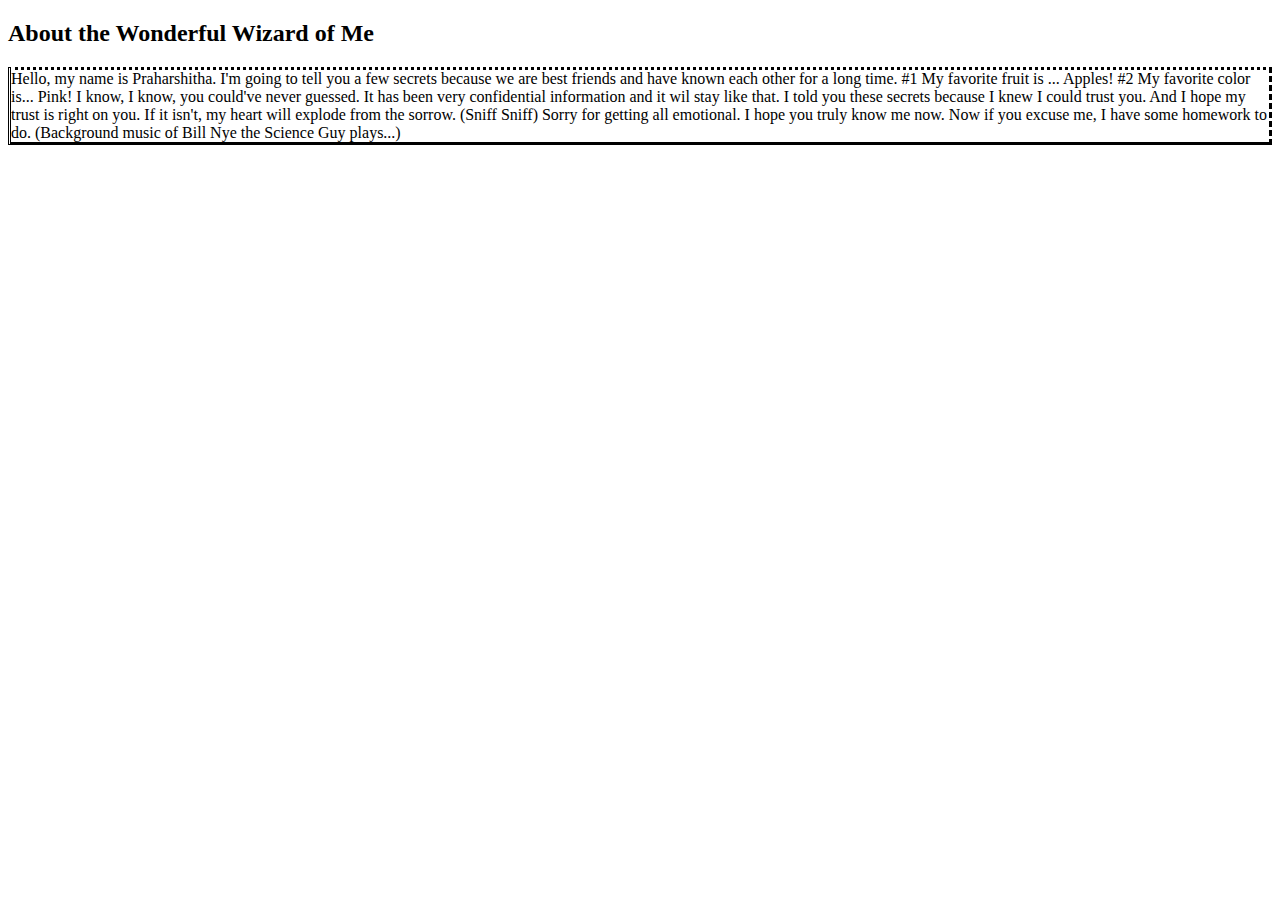
<file: AboutMe.html>
<!DOCTYPE html>
<html>
<head>
<style>
p.mix {border-style: dotted dashed solid double;}
</style>
<title>About Me</title>
</head>
<body>

<h2>About the Wonderful Wizard of Me</h2>

<p class="mix">Hello, my name is Praharshitha. I'm going to tell you a few secrets because we are best friends and have known each other for a long time. #1 My favorite fruit is ... Apples! #2 My favorite color is... Pink! I know, I know, you could've never guessed. It has been very confidential information and it wil stay like that. I told you these secrets because I knew I could trust you. And I hope my trust is right on you. If it isn't, my heart will explode from the sorrow. (Sniff Sniff) Sorry for getting all emotional. I hope you truly know me now. Now if you excuse me, I have some homework to do. (Background music of Bill Nye the Science Guy plays...)</p>

</body>
</html>
</file>
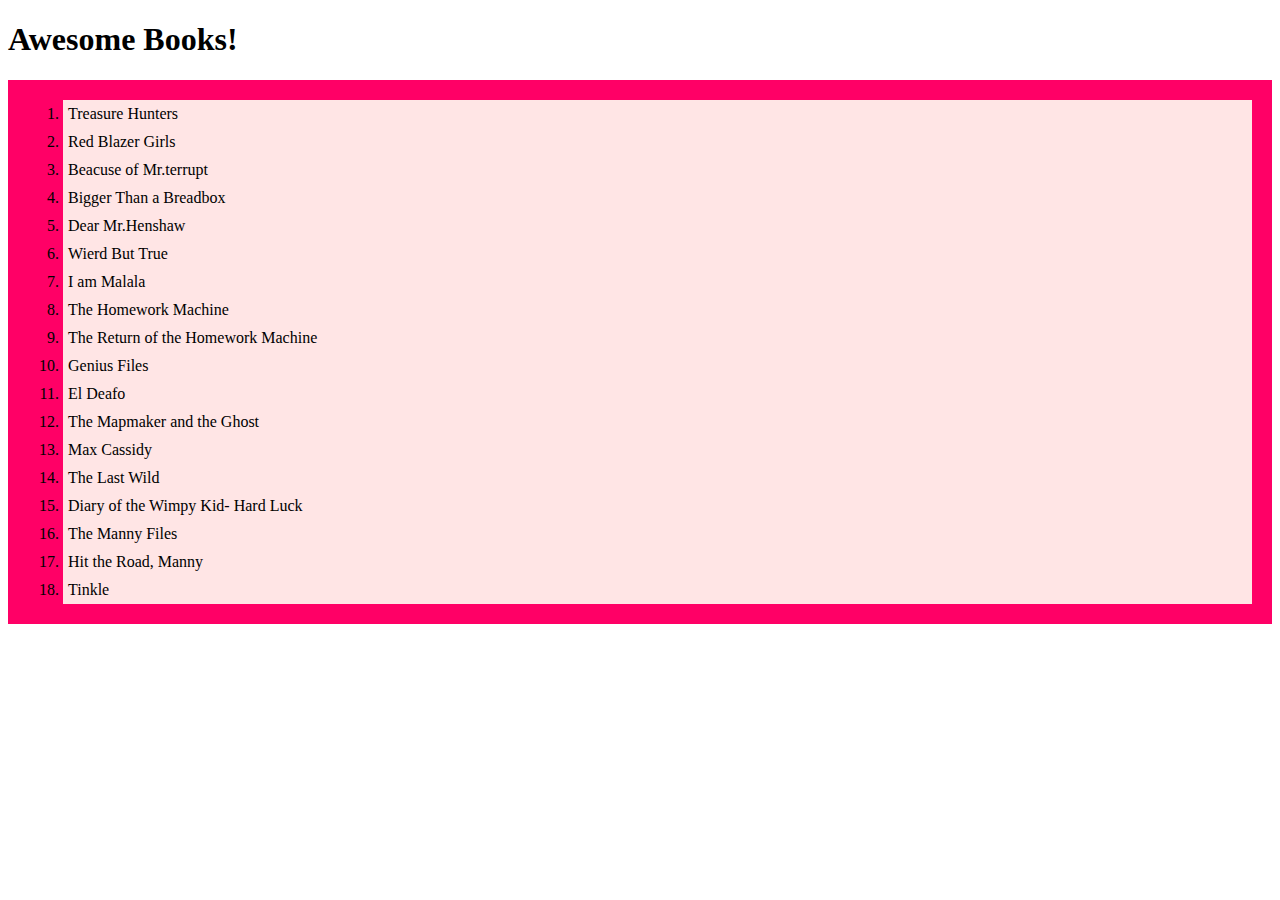
<file: Books.html>
<!DOCTYPE html>
<html>
<head>
<style>
ol {
    background: #ff0066;
    padding: 20px;
}

ol li {
    background: #ffe5e5;
    padding: 5px;
    margin-left: 35px;
}

</style>
<title>Books</title>
</head>
<body>


<h1>Awesome Books!</h1>

<ol>
  <li>Treasure Hunters</li>
  <li>Red Blazer Girls</li>
  <li>Beacuse of Mr.terrupt</li>
<li>Bigger Than a Breadbox</li>
<li>Dear Mr.Henshaw</li>
<li>Wierd But True</li>
<li>I am Malala</li>
<li>The Homework Machine</li>
<li>The Return of the Homework Machine</li>
<li>Genius Files</li>
<li>El Deafo</li>
<li>The Mapmaker and the Ghost</li>
<li>Max Cassidy</li>
<li>The Last Wild</li>
<li>Diary of the Wimpy Kid- Hard Luck</li>
<li>The Manny Files</li>
<li>Hit the Road, Manny</li>
<li>Tinkle</li>
</ol>

</body>
</html>
</file>
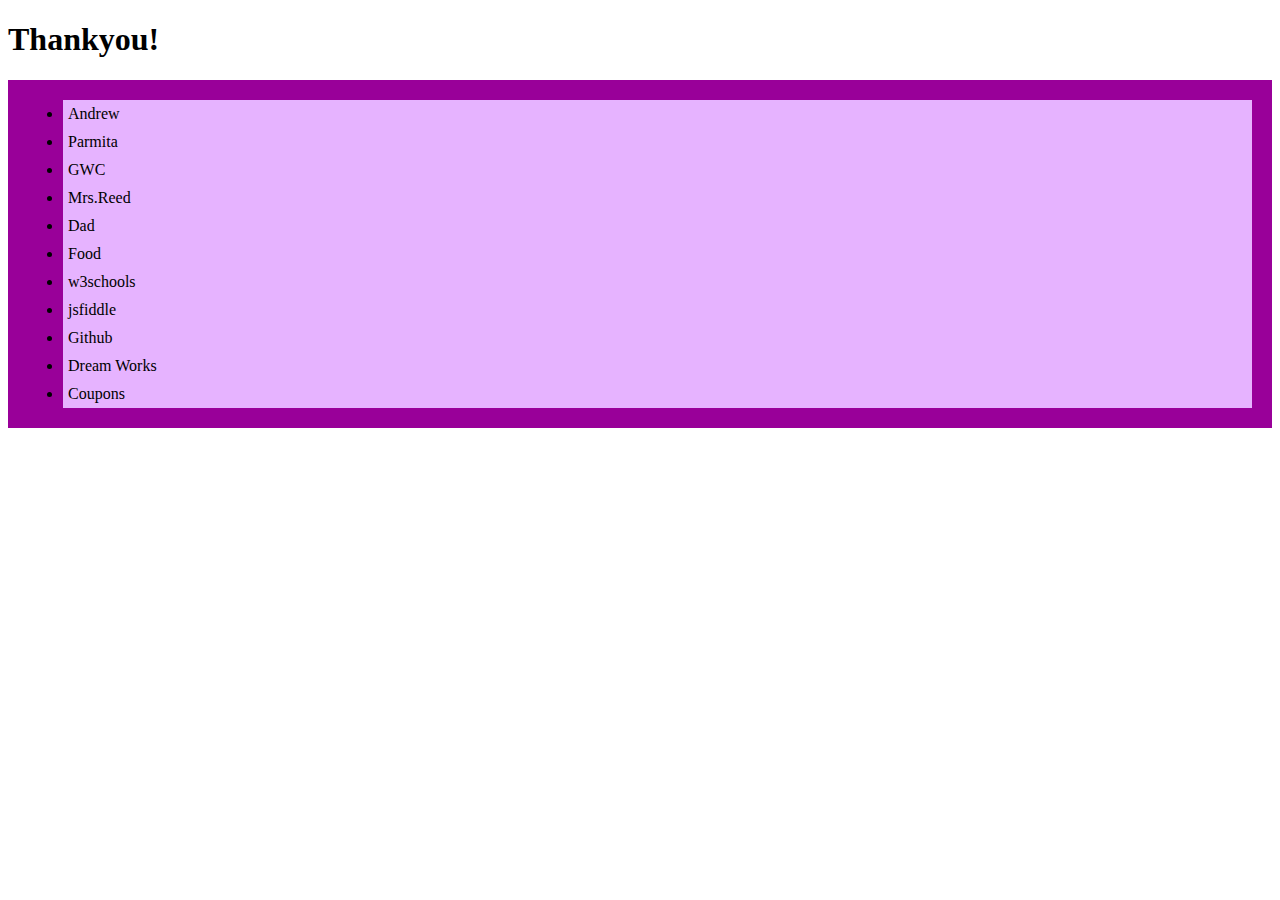
<file: Credits.html>
<!DOCTYPE html>
<html>
<head>
<style>


ul {
    background: #990099;
    padding: 20px;
}


ul li {
    background: #e6b3ff;
    padding: 5px;
margin-left: 35px;
}
</style>
</head>
<title>Credits</title>
<body>

<h1>Thankyou!</h1>



<ul>
  <li>Andrew</li>
  <li>Parmita</li>
  <li>GWC</li>
<li>Mrs.Reed</li>
<li>Dad</li>
<li>Food</li>
<li>w3schools</li>
<li>jsfiddle</li>
<li>Github</li>
<li>Dream Works</li>
<li>Coupons</li>
</ul>

</body>
</html>
</file>
